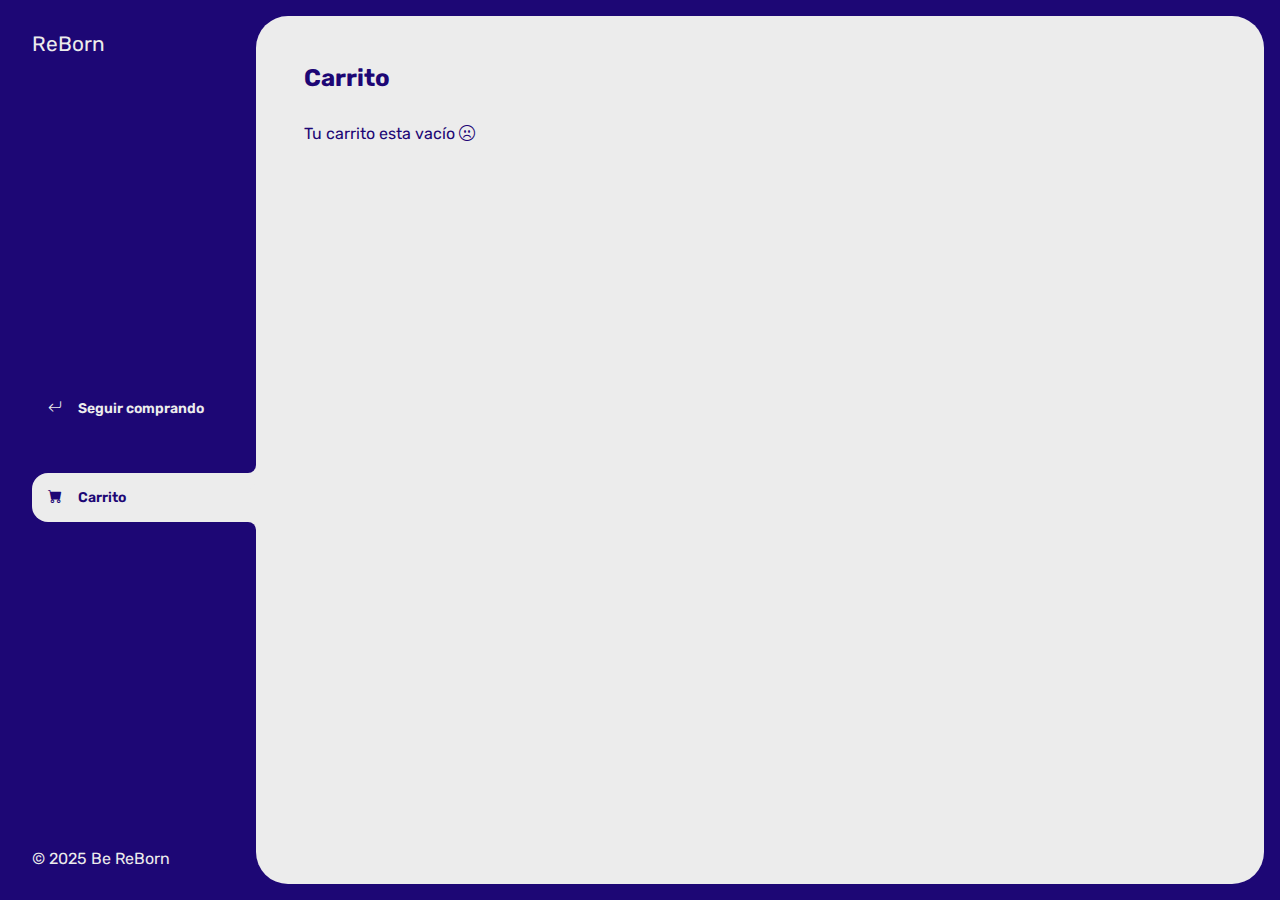
<file: carrito.html>
<!DOCTYPE html>
<html lang="en">
<head>
    <meta charset="UTF-8">
    <meta http-equiv="X-UA-Compatible" content="IE=edge">
    <meta name="viewport" content="width=device-width, initial-scale=1.0">
    <title>ReBorn</title>
    <link rel="stylesheet" href="https://cdn.jsdelivr.net/npm/bootstrap-icons@1.9.1/font/bootstrap-icons.css">
    <link rel="stylesheet" href="css/main.css">
</head>
<body>
    <div class="wrapper">
        <aside>
            <header>
                <h1 class="logo">ReBorn</h1>
            </header>
            <nav>
                <ul class="menu">
                    <li>
                        <a class="boton-menu boton-volver" href="index.html">
                            <i class="bi bi-arrow-return-left"></i>
                            Seguir comprando
                        </a>
                    </li>
                   
                    <li>
                        <a class="boton-menu boton-carrito active" href="carrito.html">
                            <i class="bi bi-cart-fill"></i>
                            Carrito
                        </a>
                    </li>
                </ul>
            </nav>
            <footer>
                <p class="textp-footer">© 2025 Be ReBorn</p>
            </footer>

        </aside>
        <main>
            <h2 class="titulo-principal">Carrito</h2>
            <div class="contenedor-carrito">
                <p class="carrito-vacio ">
                    Tu carrito esta vacío
                    <i class="bi bi-emoji-frown"></i>
                </p>
               
               <div class="carrito-productos disabled">
                    <div class="carrito-producto">
                        <img class="carrito-prducto-imagen" src="img/abrigos/01.jpg" alt="">
                        <div class="carrito-producto-titulo">
                            <small>Título  </small>
                            <h3>Abrigo 01</h3>
                        </div>
                        <div class="carrito-producto-cantidad">
                            <small>Cantidad  </small>
                            <p>1</p>
                        </div>
                        <div class="carrito-producto-precio">
                            <small>Precio  </small>
                            <p>$1000</p>
                        </div>
                        <div class="carrito-producto-subtotal">
                            <small>subtotal  </small>
                            <p>$1000</p>
                        </div>
                        <button class="carrito-producto-eliminar">
                            <i class="bi bi-trash-fill"></i>
                        </button>
                    </div>
                    <div class="carrito-producto">
                        <img class="carrito-prducto-imagen"  src="img/abrigos/02.jpg" alt="">
                        <div class="carrito-producto-titulo">
                            <small>Título  </small>
                            <h3>Abrigo 02</h3>
                        </div>
                        <div class="carrito-producto-cantidad">
                            <small>Cantidad  </small>
                            <p>2</p>
                        </div>
                        <div class="carrito-producto-precio">
                            <small>Precio  </small>
                            <p>$2000</p>
                        </div>
                        <div class="carrito-producto-subtotal">
                            <small>subtotal  </small>
                            <p>$2000</p>
                        </div>
                        <button class="carrito-producto-eliminar">
                            <i class="bi bi-trash-fill"></i>
                        </button>
                    </div>
               </div>
               <div class="carrito-acciones disabled">
                    <div class="carrito-izquierda">
                        <button class="carrito-acciones-vaciar">Vaciar carrito</button>
                    </div>
                    <div class="carrito-acciones-derecha">
                        <div class="carrito-acciones-total">
                            <p>Total:</p>
                            <p id="total">$3000</p>
                        </div>
                        <button class="carrito-acciones-comprar">
                            Comprar ahora
                        </button>
                    </div>
               </div>
               <p class="carrito-comprado disabled">
                Gracias por tu compra   
                <i class="bi bi-emoji-laughing"></i>
            </p>
            </div>
        </main>
    </div>
</body>
</html>
</file>
<file: css/main.css>
@import url('https://fonts.googleapis.com/css2?family=Rubik:wght@300;400;500;600;700;800;900&display=swap');

:root {
    --clr-main: #1d0775;
    --clr-main-light: #4e2ed1;
    --clr-white: #ececec;
    --clr-gray: #e2e2e2;
    --clr-red: #961818;
}

* {
    margin: 0;
    padding: 0;
    box-sizing: border-box;
    font-family: 'Rubik', sans-serif;
}

h1, h2, h3, h4, h5, h6, p, a, input, textarea, ul {
    margin: 0;
    padding: 0;
}

ul {
    list-style-type: none;
}

a {
    text-decoration: none;
}

.wrapper {
    display: grid;
    grid-template-columns: 1fr 4fr;
    background-color: var(--clr-main);
}

aside {
    padding: 2rem;
    padding-right: 0;
    color: var(--clr-white);
    position: sticky;
    top: 0;
    height: 100vh;
    display: flex;
    flex-direction: column;
    justify-content: space-between;
}   

.logo {
    font-weight: 400;
    font-size: 1.3rem;
}

.menu {
    display: flex;
    flex-direction: column;
    gap: .5rem;
}

.boton-menu {
    background-color: transparent;
    border: 0;
    color: var(--clr-white);
    font-size: 1rem;
    font-weight: 600;
    display: flex;
    align-items: center;
    gap: 1rem;
    padding: 1rem;
    font-size: .875rem;
}

.boton-menu.active {
    background-color: var(--clr-white);
    color: var(--clr-main);
    width: 100%;
    border-top-left-radius: 1rem;
    border-bottom-left-radius: 1rem;
    position: relative;
}

.boton-menu.active::before {
    content: '';
    position: absolute;
    width: 1rem;
    height: 2rem;
    bottom: 100%;
    right: 0;
    background-color: transparent;

    border-bottom-right-radius: .5rem;
    box-shadow: 0 1rem 0 var(--clr-white);
}

.boton-menu.active::after {
    content: '';
    position: absolute;
    width: 1rem;
    height: 2rem;
    top: 100%;
    right: 0;
    background-color: transparent;

    border-top-right-radius: .5rem;
    box-shadow: 0 -1rem 0 var(--clr-white);
}


.boton-categoria > i.bi-hand-index-thumb-fill, 
.boton-categoria > i.bi-hand-index-thumb {
    transform: rotateZ(90deg);
}

.boton-carrito {
    margin-top: 2rem;
}

.numerito {
    background-color: var(--clr-white);
    color: var(--clr-main);
    padding: 0.15rem .25rem;
    border-radius: .25rem;
}

.boton-carrito.active .numerito{
    background-color: var(--clr-main);
    color: var(--clr-white);
}

.texto-footer {
    color: var(--clr-main-light)
}

main {
    background-color: var(--clr-white);
    margin: 1rem;
    margin-left: 0;
    border-radius: 2rem;
    padding: 3rem;
}

.titulo-principal{
    color: var(--clr-main);
    margin-bottom: 2rem;
}

.contenedor-productos {
    display: grid;
    grid-template-columns: repeat(4, 1fr);
    gap: 1rem;
}

.producto-imagen {
    max-width: 100%;
    border-radius: 1rem;
}

.producto-detalle {
  background-color: var(--clr-main);
  color: var(--clr-white);
  padding: .5rem;
  border-radius: 1rem;
  margin-top: -2rem;
  position: relative;
  display: flex;
  flex-direction: column;
  gap: .5rem;
}

.producto-titulo {
    font-size: 1rem;
}

.producto-agregar {
    border: 0;
    background-color: var(--clr-white);
    color: var(--clr-main);
    padding: .5rem;
    text-transform: uppercase;
    border-radius: 2rem;
    cursor: pointer;
    border: 2px solid var(--clr-white);
    transition: background-color .2s, color .2s;
}

.producto-agregar:hover {
    background-color: var(--clr-main);
    color: var(--clr-white);
}

/**Carrito*/

.contenedor-carrito{
    display: flex;
    flex-direction: column;
    gap: 1.5rem;

}

.carrito-vacio, 
.carrito-comprado {
    color: var(--clr-main);
    
}

.carrito-productos {
    display: flex;
    flex-direction: column;
    gap: 1rem;
}

.carrito-producto {
    display: flex;
    justify-content: space-between;
    align-items: center;
    background-color: var(--clr-gray);
    color: var(--clr-main);
    padding:  .5rem;
    padding-right: 1.5rem;
    border-radius: 1rem;
}

.carrito-prducto-imagen{
    width:4rem;
    border-radius: 1rem;
}

.carrito-prducto small {
    font-size: .75rem;
}

.carrito-producto-eliminar {
    border: 0;
    background-color: transparent;
    color: var(--clr-red);
    cursor: pointer;
    font-size: 1.2rem;
}

.carrito-acciones {
    display: flex;
    justify-content: space-between;
    margin-top: 1rem;
}

.carrito-acciones-vaciar {
    border: 0;
    background-color: var(--clr-gray);
    padding: 1rem;
    border-radius: 1rem;
    color: var(--clr-main);
    cursor: pointer;
    text-transform: uppercase;
}

.carrito-acciones-derecha {
    display: flex;
}

.carrito-acciones-total {
    display: flex;
    background-color: var(--clr-gray);
    padding: 1rem;   
    color: var(--clr-main);
    text-transform: uppercase;
    border-top-left-radius: 1rem;
    border-bottom-left-radius: 1rem;
    gap: 1rem;
}


.carrito-acciones-comprar {
    border: 0;
    background-color: var(--clr-main);
    padding: 1rem;

    color: var(--clr-white);
    cursor: pointer;
    text-transform: uppercase;
    border-top-right-radius: 1rem;
    border-bottom-right-radius: 1rem;
}

.disabled {
    display: none;
}
</file>
